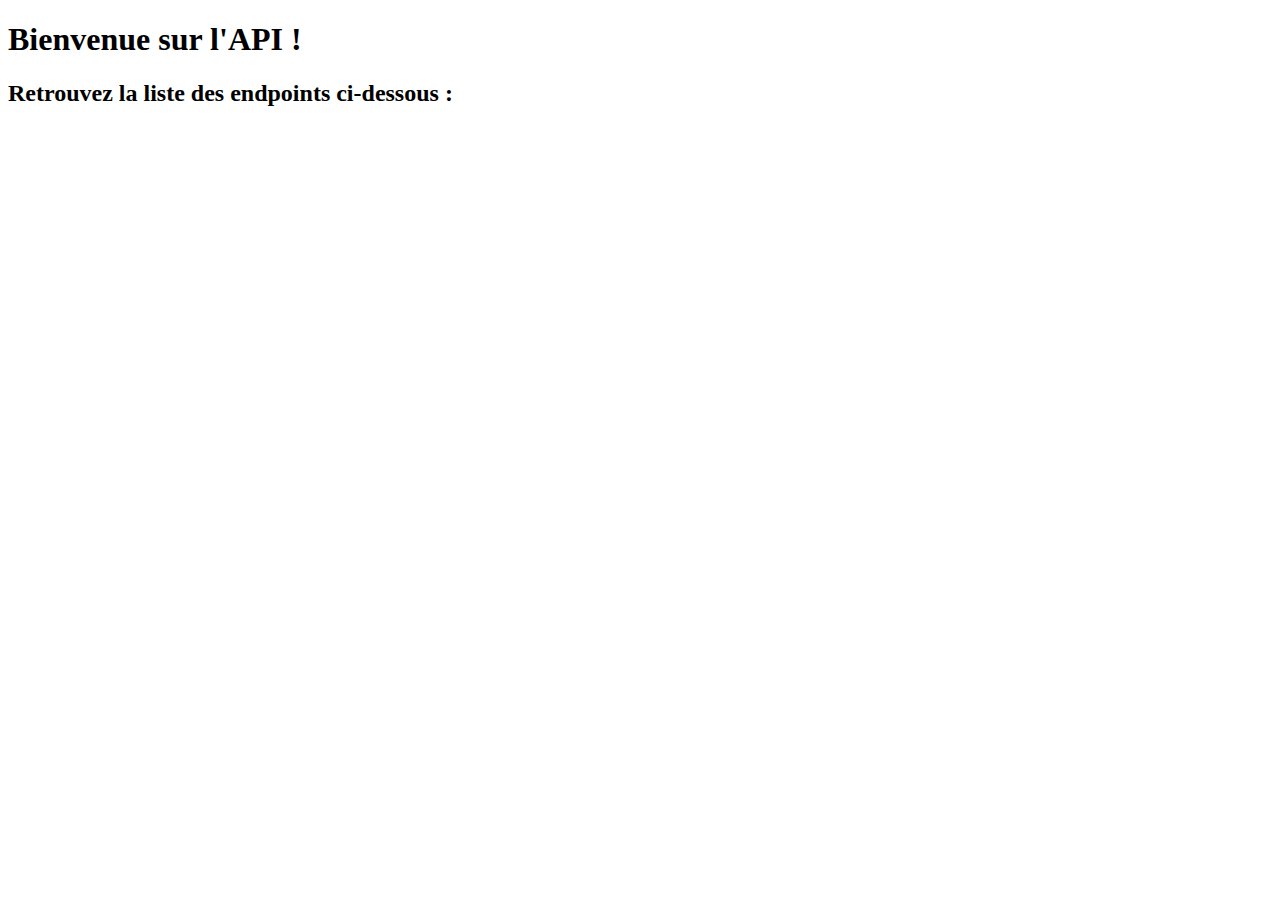
<file: assets/py/backend/templates/welcome.html>
<!DOCTYPE html>
<html lang="en">
<head>
    <meta charset="UTF-8">
    <title>API - Sondage</title>

    <style>

    </style>
</head>
<body>

    <h1>
        Bienvenue sur l'API !
    </h1>

    <h2>
        Retrouvez la liste des endpoints ci-dessous :
    </h2>

</body>
</html>
</file>
